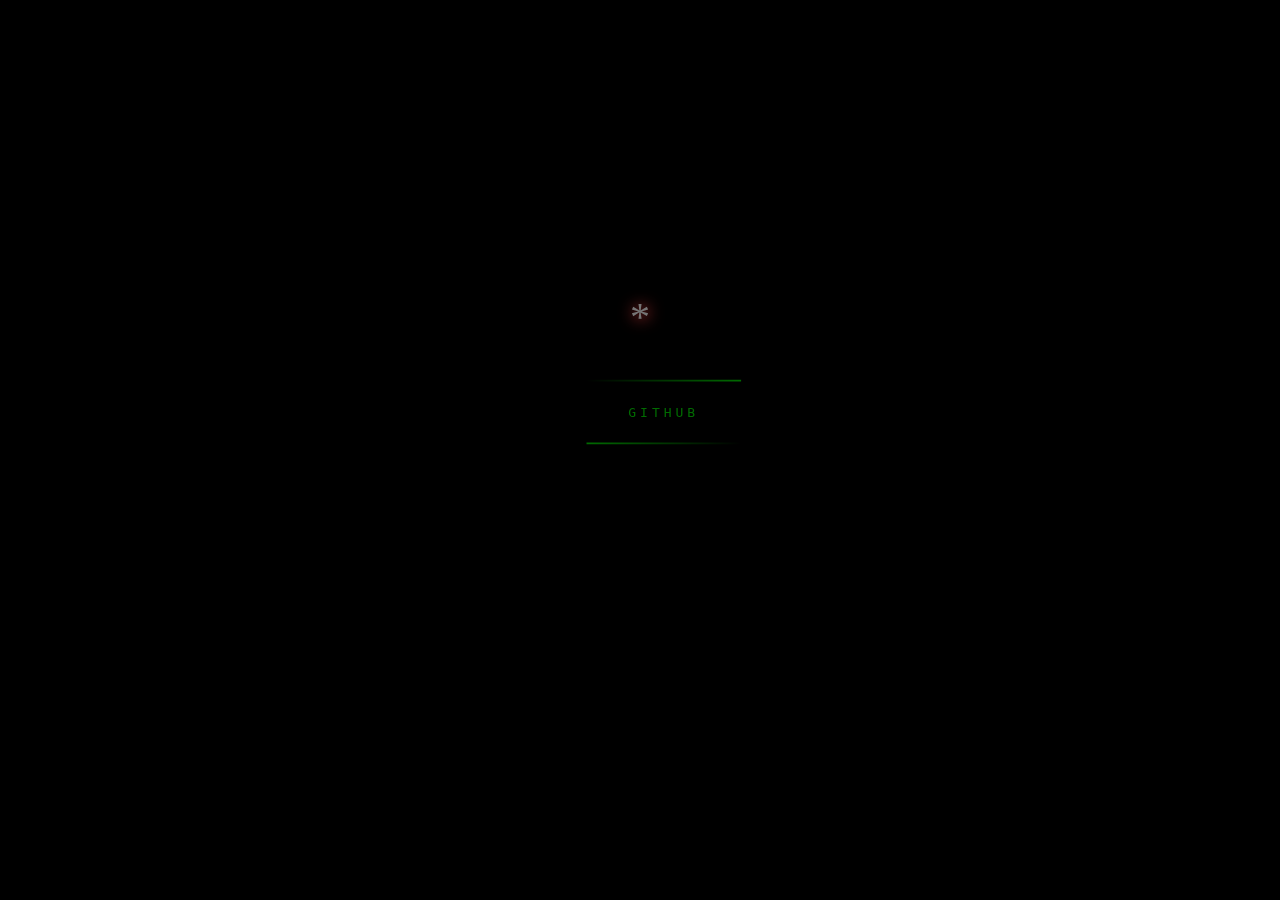
<file: index.html>
<link rel="icon" href="https://cdn.discordapp.com/attachments/1176140457756069990/1195764445931110461/2faba0126817ea949b5e064216cbbdb0.jpg?ex=65b52d6c&is=65a2b86c&hm=6b389839108c34eadddc96fca59c18516f3d41e248c1fb11f1d976ef85162a8b&" />
<script language="JavaScript">
    var left="";
    var right="";
    var msg=" Lunarcik ";
    var speed=400;
    
    function scroll_title() {
    document.title=left+msg+right;
    msg=msg.substring(1,msg.length)+msg.charAt(0);
    setTimeout("scroll_title()",speed);
    }
    scroll_title();

    
 


</script><script type="text/javascript">(function(){window['__CF$cv$params']={r:'6dd632da3a1b911e',m:'ZCI9qQSRnJN6drF852HSzRzsmgkMBtW1ijapQg0fTHw-1644840683-0-AfRnMLr2ZDZ943+TfgRu4UYEbWHAu5Sce23ts3JNmzQ9IiIza/VTIYg8ov+7nuHLWyqAcC90ow91Aa5Re7MNtwcYYtH+o3rFIGwKTvPSxVrAJFWb7/qsRCNaIAWSy1gvdR+OZhrSPNpHHwd0Z9U3mUulLZUoW7WpwyUadQTnyrZLqLpaFdxVZN7knuftpdpH5w==',s:[0x99d874a3d9,0x094dab7a27],}})();</script>


<html><head><meta http-equiv="Content-Type" content="text/html; charset=windows-1252">
<link rel="stylesheet" href="https://use.fontawesome.com/releases/v5.2.0/css/all.css" integrity="sha384-hWVjflwFxL6sNzntih27bfxkr27PmbbK/iSvJ+a4+0owXq79v+lsFkW54bOGbiDQ" crossorigin="anonymous">
<meta name="description" content="meow :3"/>
<style>
    p {
font-size: 40px;
margin:0;
letter-spacing:3px;
    }
</style></head>	
<link href="./fonts.css" rel="stylesheet">

<body oncontextmenu="return false;" unselectable="on" onselectstart="return false;"><canvas width="715" height="974"></canvas>
  <audio id="audio" autoplay="true" loop="true">
    <source type="audio/mp3" src="https://files.catbox.moe/qxk4vl.mp3">
  </audio>

  <script type="text/javascript">
    var audio = document.getElementById("audio");
    audio.volume = 0.8;
</script>


<style type="text/css">body, a:hover {cursor: url(http://cur.cursors-4u.net/cursors/cur-9/cur847.ani), url(https://cur.cursors-4u.net/cursors/cur-9/cur862.png), progress !important;}</style>


 	<script type="text/javascript">
    window.onkeydown = function(evt) {
        if(evt.keyCode == 123 || evt.keyCode == 85 || evt.keyCode == 17 || evt.keyCode == 16 || evt.keyCode == 74 || evt.keyCode == 116 || evt.keyCode == 73) return false;
    };

    window.onkeypress = function(evt) {
        if(evt.keyCode == 123 || evt.keyCode == 85 || evt.keyCode == 17 || evt.keyCode == 16 || evt.keyCode == 74 || evt.keyCode == 116 || evt.keyCode == 73) return false;
    };
	
function disableF5(e) { if ((e.which || e.keyCode) == 116) e.preventDefault(); };
$(document).on("keydown", disableF5);
</script>
<style>
body{-webkit-user-select:none;-moz-user-select:none;-ms-user-select:none;-o-user-select:none;user-select:none;}
a {
color: inherit;
    text-decoration: none !important;
}



.center {
font-family: 'Montserrat', sans-serif;


  position: fixed; /* or absolute */
  top: 45%;
  left: 50%;
  /* bring your own prefixes */
  transform: translate(-50%, -50%);
      animation: fadein 3s;
    -moz-animation: fadein 3s; /* Firefox */
    -webkit-animation: fadein 3s; /* Safari and Chrome */
    -o-animation: fadein 3s; /* Opera */
}

@keyframes fadein {
    from {
        opacity:0;
    }
    to {
        opacity:1;
    }
}
@-moz-keyframes fadein { /* Firefox */
    from {
        opacity:0;
    }
    to {
        opacity:1;
    }
}
@-webkit-keyframes fadein { /* Safari and Chrome */
    from {
        opacity:0;
    }
    to {
        opacity:1;
    }
}
@-o-keyframes fadein { /* Opera */
    from {
        opacity:0;
    }
    to {
        opacity: 1;
    }
}



</style>

<link rel="stylesheet" href="./style.css">
<link rel="stylesheet" href="./cssfile.css">

<div class="center">
<center>
<p>
    <div class="container">
        <div class="font">
        <div class="text"></div>
      </div>
    </div>
</p>
</center>
<center>
    <script src="./script.js"></script>
    <div style="letter-spacing: 3;font-size: 13;">
        <div id="center"
            <div class="animated fadeInDown">

            </div>

            <div class="animated fadeInUp">

                <pre><pre align="middle"></a>          <i class=""></i></a> <a href="https://github.com/zeldanotfounddd"><span></span><span></span><span></span><span></span> github </i></a>  </pre></pre>
                <footer class="w3-container w3-padding-32 w3-center w3-xlarge">
                </footer>
                <script>
                    function renderTime() {
                        var currentTime = new Date();
                        var diem = "AM";
                        var h = currentTime.getHours();
                        var m = currentTime.getMinutes();
                        var s = currentTime.getSeconds();
                        setTimeout('renderTime()', 1000);
                        if (h == 0) {
                            h = 12;
                        } else if (h > 12) {
                            h = h - 12;
                            diem = "PM";
                        }
                        if (h < 10) {
                            h = "0" + h;
                        }
                        if (m < 10) {
                            m = "0" + m;
                        }
                        if (s < 10) {
                            s = "0" + s;
                        }
                        var myClock = document.getElementById('clockDisplay');
                        myClock.textContent = h + ":" + m + ":" + s + " " + diem;
                        myClock.innerText = h + ":" + m + ":" + s + " " + diem;
                    }
                    renderTime();
                </script>
                </div>
                <br>

<br>
<div id="pp" style="cursor: pointer; letter-spacing: 2px; font-size: 14px;" onclick="pVid();"><i class="fas fa-play"></i></div>
</center>
</div>
	
<script type="text/javascript">
    setInterval(function () {
document.getElementById("sp1").src="https://spotify-recently-played-readme.vercel.app/api?user=elur7o8bm2mxwr00vmnq3hbly&width=300&count=3";
	}, 1000);
</script>
	
<script type="text/javascript">
    
var audio = document.getElementById("audio"); 

function pVid() { 
    audio.paused ? audio.play() : audio.pause();
}
</script>

<style>
html, body {
  overflow: hidden;
  color: #fefeff;
}
body {
  margin: 0;
  position: absolute;
  width: 100%;
  height: 100%;
}
canvas {
  width: 100%;
  height: 100%;
  z-index: -999999999;
}
[class^="letter"] {
  -webkit-transition: opacity 3s ease;
  -moz-transition: opacity 3s ease;
  transition: opacity 3s ease;
}
.letter-0 {
  transition-delay: 0.2s;
}
.letter-1 {
  transition-delay: 0.4s;
}
.letter-2 {
  transition-delay: 0.6s;
}
.letter-3 {
  transition-delay: 0.8s;
}
.letter-4 {
  transition-delay: 1.0s;
}
.letter-5 {
  transition-delay: 1.2s;
}
.letter-6 {
  transition-delay: 1.4s;
}
.letter-7 {
  transition-delay: 1.6s;
}
.letter-8 {
  transition-delay: 1.8s;
}
.letter-9 {
  transition-delay: 2.0s;
}
.letter-10 {
  transition-delay: 2.2s;
}
.letter-11 {
  transition-delay: 2.4s;
}
.letter-12 {
  transition-delay: 2.6s;
}
.letter-13 {
  transition-delay: 2.8s;
}
.letter-14 {
  transition-delay: 3.0s;
}
.letter-15 {
  transition-delay: 3.2s;
}
</style>
<script>
'use strict';

var canvas = document.getElementsByTagName( 'canvas' )[ 0 ];

canvas.width  = canvas.clientWidth;
canvas.height = canvas.clientHeight;

var config = {
    TEXTURE_DOWNSAMPLE: 1,
    DENSITY_DISSIPATION: 0.98,
    VELOCITY_DISSIPATION: 0.99,
    PRESSURE_DISSIPATION: 0.8,
    PRESSURE_ITERATIONS: 25,
    CURL: 30,
    SPLAT_RADIUS: 0.005
};

var pointers   = [];
var splatStack = [];

var _getWebGLContext     = getWebGLContext( canvas );
var gl                   = _getWebGLContext.gl;
var ext                  = _getWebGLContext.ext;
var support_linear_float = _getWebGLContext.support_linear_float;

function getWebGLContext( canvas ) {

    var params = {
        alpha: false,
        depth: false,
        stencil: false,
        antialias: false
    };

    var gl = canvas.getContext( 'webgl2', params );

    var isWebGL2 = !!gl;

    if ( !isWebGL2 ) gl = canvas.getContext( 'webgl', params ) || canvas.getContext( 'experimental-webgl', params );

    var halfFloat            = gl.getExtension( 'OES_texture_half_float' );
    var support_linear_float = gl.getExtension( 'OES_texture_half_float_linear' );

    if ( isWebGL2 ) {
        gl.getExtension( 'EXT_color_buffer_float' );
        support_linear_float = gl.getExtension( 'OES_texture_float_linear' );
    }

    gl.clearColor( 0.0, 0.0, 0.0, 1.0 );

    var internalFormat   = isWebGL2 ? gl.RGBA16F : gl.RGBA;
    var internalFormatRG = isWebGL2 ? gl.RG16F : gl.RGBA;
    var formatRG         = isWebGL2 ? gl.RG : gl.RGBA;
    var texType          = isWebGL2 ? gl.HALF_FLOAT : halfFloat.HALF_FLOAT_OES;

    return {
        gl: gl,
        ext: {
            internalFormat: internalFormat,
            internalFormatRG: internalFormatRG,
            formatRG: formatRG,
            texType: texType
        },
        support_linear_float: support_linear_float
    };
}

function pointerPrototype() {
    this.id    = -1;
    this.x     = 0;
    this.y     = 0;
    this.dx    = 0;
    this.dy    = 0;
    this.down  = false;
    this.moved = false;
    this.color = [ 30, 0, 300 ];
}

pointers.push( new pointerPrototype() );

var GLProgram = function () {
    
    function GLProgram( vertexShader, fragmentShader ) {

        if ( !(this instanceof GLProgram) )
            throw new TypeError( "Cannot call a class as a function" );

        this.uniforms = {};
        this.program  = gl.createProgram();

        gl.attachShader( this.program, vertexShader );
        gl.attachShader( this.program, fragmentShader );
        gl.linkProgram( this.program );

        if ( !gl.getProgramParameter( this.program, gl.LINK_STATUS ) ) throw gl.getProgramInfoLog( this.program );

        var uniformCount = gl.getProgramParameter( this.program, gl.ACTIVE_UNIFORMS );
        
        for ( var i = 0; i < uniformCount; i++ ) {
            
            var uniformName = gl.getActiveUniform( this.program, i ).name;
            
            this.uniforms[ uniformName ] = gl.getUniformLocation( this.program, uniformName );
            
        }
    }

    GLProgram.prototype.bind = function bind() {
        gl.useProgram( this.program );
    };

    return GLProgram;
    
}();

function compileShader( type, source ) {

    var shader = gl.createShader( type );
    
    gl.shaderSource( shader, source );
    gl.compileShader( shader );

    if ( !gl.getShaderParameter( shader, gl.COMPILE_STATUS ) ) throw gl.getShaderInfoLog( shader );

    return shader;

}

var baseVertexShader               = compileShader( gl.VERTEX_SHADER, 'precision highp float; precision mediump sampler2D; attribute vec2 aPosition; varying vec2 vUv; varying vec2 vL; varying vec2 vR; varying vec2 vT; varying vec2 vB; uniform vec2 texelSize; void main () {     vUv = aPosition * 0.5 + 0.5;     vL = vUv - vec2(texelSize.x, 0.0);     vR = vUv + vec2(texelSize.x, 0.0);     vT = vUv + vec2(0.0, texelSize.y);     vB = vUv - vec2(0.0, texelSize.y);     gl_Position = vec4(aPosition, 0.0, 1.0); }' );
var clearShader                    = compileShader( gl.FRAGMENT_SHADER, 'precision highp float; precision mediump sampler2D; varying vec2 vUv; uniform sampler2D uTexture; uniform float value; void main () {     gl_FragColor = value * texture2D(uTexture, vUv); }' );
var displayShader                  = compileShader( gl.FRAGMENT_SHADER, 'precision highp float; precision mediump sampler2D; varying vec2 vUv; uniform sampler2D uTexture; void main () {     gl_FragColor = texture2D(uTexture, vUv); }' );
var splatShader                    = compileShader( gl.FRAGMENT_SHADER, 'precision highp float; precision mediump sampler2D; varying vec2 vUv; uniform sampler2D uTarget; uniform float aspectRatio; uniform vec3 color; uniform vec2 point; uniform float radius; void main () {     vec2 p = vUv - point.xy;     p.x *= aspectRatio;     vec3 splat = exp(-dot(p, p) / radius) * color;     vec3 base = texture2D(uTarget, vUv).xyz;     gl_FragColor = vec4(base + splat, 1.0); }' );
var advectionManualFilteringShader = compileShader( gl.FRAGMENT_SHADER, 'precision highp float; precision mediump sampler2D; varying vec2 vUv; uniform sampler2D uVelocity; uniform sampler2D uSource; uniform vec2 texelSize; uniform float dt; uniform float dissipation; vec4 bilerp (in sampler2D sam, in vec2 p) {     vec4 st;     st.xy = floor(p - 0.5) + 0.5;     st.zw = st.xy + 1.0;     vec4 uv = st * texelSize.xyxy;     vec4 a = texture2D(sam, uv.xy);     vec4 b = texture2D(sam, uv.zy);     vec4 c = texture2D(sam, uv.xw);     vec4 d = texture2D(sam, uv.zw);     vec2 f = p - st.xy;     return mix(mix(a, b, f.x), mix(c, d, f.x), f.y); } void main () {     vec2 coord = gl_FragCoord.xy - dt * texture2D(uVelocity, vUv).xy;     gl_FragColor = dissipation * bilerp(uSource, coord);     gl_FragColor.a = 1.0; }' );
var advectionShader                = compileShader( gl.FRAGMENT_SHADER, 'precision highp float; precision mediump sampler2D; varying vec2 vUv; uniform sampler2D uVelocity; uniform sampler2D uSource; uniform vec2 texelSize; uniform float dt; uniform float dissipation; void main () {     vec2 coord = vUv - dt * texture2D(uVelocity, vUv).xy * texelSize;     gl_FragColor = dissipation * texture2D(uSource, coord); }' );
var divergenceShader               = compileShader( gl.FRAGMENT_SHADER, 'precision highp float; precision mediump sampler2D; varying vec2 vUv; varying vec2 vL; varying vec2 vR; varying vec2 vT; varying vec2 vB; uniform sampler2D uVelocity; vec2 sampleVelocity (in vec2 uv) {     vec2 multiplier = vec2(1.0, 1.0);     if (uv.x < 0.0) { uv.x = 0.0; multiplier.x = -1.0; }     if (uv.x > 1.0) { uv.x = 1.0; multiplier.x = -1.0; }     if (uv.y < 0.0) { uv.y = 0.0; multiplier.y = -1.0; }     if (uv.y > 1.0) { uv.y = 1.0; multiplier.y = -1.0; }     return multiplier * texture2D(uVelocity, uv).xy; } void main () {     float L = sampleVelocity(vL).x;     float R = sampleVelocity(vR).x;     float T = sampleVelocity(vT).y;     float B = sampleVelocity(vB).y;     float div = 0.5 * (R - L + T - B);     gl_FragColor = vec4(div, 0.0, 0.0, 1.0); }' );
var curlShader                     = compileShader( gl.FRAGMENT_SHADER, 'precision highp float; precision mediump sampler2D; varying vec2 vUv; varying vec2 vL; varying vec2 vR; varying vec2 vT; varying vec2 vB; uniform sampler2D uVelocity; void main () {     float L = texture2D(uVelocity, vL).y;     float R = texture2D(uVelocity, vR).y;     float T = texture2D(uVelocity, vT).x;     float B = texture2D(uVelocity, vB).x;     float vorticity = R - L - T + B;     gl_FragColor = vec4(vorticity, 0.0, 0.0, 1.0); }' );
var vorticityShader                = compileShader( gl.FRAGMENT_SHADER, 'precision highp float; precision mediump sampler2D; varying vec2 vUv; varying vec2 vL; varying vec2 vR; varying vec2 vT; varying vec2 vB; uniform sampler2D uVelocity; uniform sampler2D uCurl; uniform float curl; uniform float dt; void main () {     float L = texture2D(uCurl, vL).y;     float R = texture2D(uCurl, vR).y;     float T = texture2D(uCurl, vT).x;     float B = texture2D(uCurl, vB).x;     float C = texture2D(uCurl, vUv).x;     vec2 force = vec2(abs(T) - abs(B), abs(R) - abs(L));     force *= 1.0 / length(force + 0.00001) * curl * C;     vec2 vel = texture2D(uVelocity, vUv).xy;     gl_FragColor = vec4(vel + force * dt, 0.0, 1.0); }' );
var pressureShader                 = compileShader( gl.FRAGMENT_SHADER, 'precision highp float; precision mediump sampler2D; varying vec2 vUv; varying vec2 vL; varying vec2 vR; varying vec2 vT; varying vec2 vB; uniform sampler2D uPressure; uniform sampler2D uDivergence; vec2 boundary (in vec2 uv) {     uv = min(max(uv, 0.0), 1.0);     return uv; } void main () {     float L = texture2D(uPressure, boundary(vL)).x;     float R = texture2D(uPressure, boundary(vR)).x;     float T = texture2D(uPressure, boundary(vT)).x;     float B = texture2D(uPressure, boundary(vB)).x;     float C = texture2D(uPressure, vUv).x;     float divergence = texture2D(uDivergence, vUv).x;     float pressure = (L + R + B + T - divergence) * 0.25;     gl_FragColor = vec4(pressure, 0.0, 0.0, 1.0); }' );
var gradientSubtractShader         = compileShader( gl.FRAGMENT_SHADER, 'precision highp float; precision mediump sampler2D; varying vec2 vUv; varying vec2 vL; varying vec2 vR; varying vec2 vT; varying vec2 vB; uniform sampler2D uPressure; uniform sampler2D uVelocity; vec2 boundary (in vec2 uv) {     uv = min(max(uv, 0.0), 1.0);     return uv; } void main () {     float L = texture2D(uPressure, boundary(vL)).x;     float R = texture2D(uPressure, boundary(vR)).x;     float T = texture2D(uPressure, boundary(vT)).x;     float B = texture2D(uPressure, boundary(vB)).x;     vec2 velocity = texture2D(uVelocity, vUv).xy;     velocity.xy -= vec2(R - L, T - B);     gl_FragColor = vec4(velocity, 0.0, 1.0); }' );

var textureWidth  = void 0;
var textureHeight = void 0;
var density       = void 0;
var velocity      = void 0;
var divergence    = void 0;
var curl          = void 0;
var pressure      = void 0;

initFramebuffers();

var clearProgram           = new GLProgram( baseVertexShader, clearShader );
var displayProgram         = new GLProgram( baseVertexShader, displayShader );
var splatProgram           = new GLProgram( baseVertexShader, splatShader );
var advectionProgram       = new GLProgram( baseVertexShader, support_linear_float ? advectionShader : advectionManualFilteringShader );
var divergenceProgram      = new GLProgram( baseVertexShader, divergenceShader );
var curlProgram            = new GLProgram( baseVertexShader, curlShader );
var vorticityProgram       = new GLProgram( baseVertexShader, vorticityShader );
var pressureProgram        = new GLProgram( baseVertexShader, pressureShader );
var gradienSubtractProgram = new GLProgram( baseVertexShader, gradientSubtractShader );

function initFramebuffers() {

    textureWidth  = gl.drawingBufferWidth >> config.TEXTURE_DOWNSAMPLE;
    textureHeight = gl.drawingBufferHeight >> config.TEXTURE_DOWNSAMPLE;

    var iFormat   = ext.internalFormat;
    var iFormatRG = ext.internalFormatRG;
    var formatRG  = ext.formatRG;
    var texType   = ext.texType;

    density    = createDoubleFBO( 0, textureWidth, textureHeight, iFormat, gl.RGBA, texType, support_linear_float ? gl.LINEAR : gl.NEAREST );
    velocity   = createDoubleFBO( 2, textureWidth, textureHeight, iFormatRG, formatRG, texType, support_linear_float ? gl.LINEAR : gl.NEAREST );
    divergence = createFBO( 4, textureWidth, textureHeight, iFormatRG, formatRG, texType, gl.NEAREST );
    curl       = createFBO( 5, textureWidth, textureHeight, iFormatRG, formatRG, texType, gl.NEAREST );
    pressure   = createDoubleFBO( 6, textureWidth, textureHeight, iFormatRG, formatRG, texType, gl.NEAREST );

}

function createFBO( texId, w, h, internalFormat, format, type, param ) {

    gl.activeTexture( gl.TEXTURE0 + texId );

    var texture = gl.createTexture();

    gl.bindTexture( gl.TEXTURE_2D, texture );
    gl.texParameteri( gl.TEXTURE_2D, gl.TEXTURE_MIN_FILTER, param );
    gl.texParameteri( gl.TEXTURE_2D, gl.TEXTURE_MAG_FILTER, param );
    gl.texParameteri( gl.TEXTURE_2D, gl.TEXTURE_WRAP_S, gl.CLAMP_TO_EDGE );
    gl.texParameteri( gl.TEXTURE_2D, gl.TEXTURE_WRAP_T, gl.CLAMP_TO_EDGE );
    gl.texImage2D( gl.TEXTURE_2D, 0, internalFormat, w, h, 0, format, type, null );

    var fbo = gl.createFramebuffer();

    gl.bindFramebuffer( gl.FRAMEBUFFER, fbo );
    gl.framebufferTexture2D( gl.FRAMEBUFFER, gl.COLOR_ATTACHMENT0, gl.TEXTURE_2D, texture, 0 );
    gl.viewport( 0, 0, w, h );
    gl.clear( gl.COLOR_BUFFER_BIT );

    return [ texture, fbo, texId ];

}

function createDoubleFBO( texId, w, h, internalFormat, format, type, param ) {

    var fbo1 = createFBO( texId, w, h, internalFormat, format, type, param );
    var fbo2 = createFBO( texId + 1, w, h, internalFormat, format, type, param );

    return {
        get first() {
            return fbo1;
        },
        get second() {
            return fbo2;
        },
        swap: function swap() {
            var temp = fbo1;

            fbo1 = fbo2;
            fbo2 = temp;
        }
    };

}

var blit = function () {

gl.bindBuffer( gl.ARRAY_BUFFER, gl.createBuffer() );
gl.bufferData( gl.ARRAY_BUFFER, new Float32Array( [ -1, -1, -1, 1, 1, 1, 1, -1 ] ), gl.STATIC_DRAW );
gl.bindBuffer( gl.ELEMENT_ARRAY_BUFFER, gl.createBuffer() );
gl.bufferData( gl.ELEMENT_ARRAY_BUFFER, new Uint16Array( [ 0, 1, 2, 0, 2, 3 ] ), gl.STATIC_DRAW );
gl.vertexAttribPointer( 0, 2, gl.FLOAT, false, 0, 0 );
gl.enableVertexAttribArray( 0 );

return function ( destination ) {
    gl.bindFramebuffer( gl.FRAMEBUFFER, destination );
    gl.drawElements( gl.TRIANGLES, 6, gl.UNSIGNED_SHORT, 0 );
};

}();

var lastTime = Date.now();

update();

function update() {

resizeCanvas();

var dt = Math.min( (Date.now() - lastTime) / 1000, 0.016 );
lastTime = Date.now();

gl.viewport( 0, 0, textureWidth, textureHeight );

if ( splatStack.length > 0 ) {
    for ( var m = 0; m < splatStack.pop(); m++ ) {

        var color = [ Math.random() * 10, Math.random() * 10, Math.random() * 10 ];
        var x     = canvas.width * Math.random();
        var y     = canvas.height * Math.random();
        var dx    = 1000 * (Math.random() - 0.5);
        var dy    = 1000 * (Math.random() - 0.5);

        splat( x, y, dx, dy, color );
    }
}

advectionProgram.bind();
gl.uniform2f( advectionProgram.uniforms.texelSize, 1.0 / textureWidth, 1.0 / textureHeight );
gl.uniform1i( advectionProgram.uniforms.uVelocity, velocity.first[ 2 ] );
gl.uniform1i( advectionProgram.uniforms.uSource, velocity.first[ 2 ] );
gl.uniform1f( advectionProgram.uniforms.dt, dt );
gl.uniform1f( advectionProgram.uniforms.dissipation, config.VELOCITY_DISSIPATION );
blit( velocity.second[ 1 ] );
velocity.swap();

gl.uniform1i( advectionProgram.uniforms.uVelocity, velocity.first[ 2 ] );
gl.uniform1i( advectionProgram.uniforms.uSource, density.first[ 2 ] );
gl.uniform1f( advectionProgram.uniforms.dissipation, config.DENSITY_DISSIPATION );
blit( density.second[ 1 ] );
density.swap();

for ( var i = 0, len =  pointers.length; i < len; i++ ) {
    var pointer = pointers[ i ];

    if ( pointer.moved ) {
        splat( pointer.x, pointer.y, pointer.dx, pointer.dy, pointer.color );
        pointer.moved = false;
    }
}

curlProgram.bind();
gl.uniform2f( curlProgram.uniforms.texelSize, 1.0 / textureWidth, 1.0 / textureHeight );
gl.uniform1i( curlProgram.uniforms.uVelocity, velocity.first[ 2 ] );
blit( curl[ 1 ] );

vorticityProgram.bind();
gl.uniform2f( vorticityProgram.uniforms.texelSize, 1.0 / textureWidth, 1.0 / textureHeight );
gl.uniform1i( vorticityProgram.uniforms.uVelocity, velocity.first[ 2 ] );
gl.uniform1i( vorticityProgram.uniforms.uCurl, curl[ 2 ] );
gl.uniform1f( vorticityProgram.uniforms.curl, config.CURL );
gl.uniform1f( vorticityProgram.uniforms.dt, dt );
blit( velocity.second[ 1 ] );
velocity.swap();

divergenceProgram.bind();
gl.uniform2f( divergenceProgram.uniforms.texelSize, 1.0 / textureWidth, 1.0 / textureHeight );
gl.uniform1i( divergenceProgram.uniforms.uVelocity, velocity.first[ 2 ] );
blit( divergence[ 1 ] );

clearProgram.bind();

var pressureTexId = pressure.first[ 2 ];

gl.activeTexture( gl.TEXTURE0 + pressureTexId );
gl.bindTexture( gl.TEXTURE_2D, pressure.first[ 0 ] );
gl.uniform1i( clearProgram.uniforms.uTexture, pressureTexId );
gl.uniform1f( clearProgram.uniforms.value, config.PRESSURE_DISSIPATION );
blit( pressure.second[ 1 ] );
pressure.swap();

pressureProgram.bind();
gl.uniform2f( pressureProgram.uniforms.texelSize, 1.0 / textureWidth, 1.0 / textureHeight );
gl.uniform1i( pressureProgram.uniforms.uDivergence, divergence[ 2 ] );
pressureTexId = pressure.first[ 2 ];
gl.activeTexture( gl.TEXTURE0 + pressureTexId );

for ( var _i = 0; _i < config.PRESSURE_ITERATIONS; _i++ ) {
    gl.bindTexture( gl.TEXTURE_2D, pressure.first[ 0 ] );
    gl.uniform1i( pressureProgram.uniforms.uPressure, pressureTexId );
    blit( pressure.second[ 1 ] );
    pressure.swap();
}

gradienSubtractProgram.bind();
gl.uniform2f( gradienSubtractProgram.uniforms.texelSize, 1.0 / textureWidth, 1.0 / textureHeight );
gl.uniform1i( gradienSubtractProgram.uniforms.uPressure, pressure.first[ 2 ] );
gl.uniform1i( gradienSubtractProgram.uniforms.uVelocity, velocity.first[ 2 ] );
blit( velocity.second[ 1 ] );
velocity.swap();

gl.viewport( 0, 0, gl.drawingBufferWidth, gl.drawingBufferHeight );
displayProgram.bind();
gl.uniform1i( displayProgram.uniforms.uTexture, density.first[ 2 ] );
blit( null );

requestAnimationFrame( update );

}

function splat( x, y, dx, dy, color ) {

splatProgram.bind();
gl.uniform1i( splatProgram.uniforms.uTarget, velocity.first[ 2 ] );
gl.uniform1f( splatProgram.uniforms.aspectRatio, canvas.width / canvas.height );
gl.uniform2f( splatProgram.uniforms.point, x / canvas.width, 1.0 - y / canvas.height );
gl.uniform3f( splatProgram.uniforms.color, dx, -dy, 1.0 );
gl.uniform1f( splatProgram.uniforms.radius, config.SPLAT_RADIUS );
blit( velocity.second[ 1 ] );
velocity.swap();

gl.uniform1i( splatProgram.uniforms.uTarget, density.first[ 2 ] );
gl.uniform3f( splatProgram.uniforms.color, color[ 0 ] * 0.3, color[ 1 ] * 0.3, color[ 2 ] * 0.3 );
blit( density.second[ 1 ] );
density.swap();

}

function resizeCanvas() {

( canvas.width !== canvas.clientWidth || canvas.height !== canvas.clientHeight ) && ( canvas.width  = canvas.clientWidth, canvas.height = canvas.clientHeight, initFramebuffers() );

}

var count    = 0;
var colorArr = [ Math.random() + 0.2, Math.random() + 0.2, Math.random() + 0.2 ];

canvas.addEventListener( 'mousemove', function ( e ) {

count++;

( count > 25 ) && (colorArr = [ Math.random() + 0.2, Math.random() + 0.2, Math.random() + 0.2 ], count = 0);

pointers[ 0 ].down  = true;
pointers[ 0 ].color = colorArr;
pointers[ 0 ].moved = pointers[ 0 ].down;
pointers[ 0 ].dx    = (e.offsetX - pointers[ 0 ].x) * 10.0;
pointers[ 0 ].dy    = (e.offsetY - pointers[ 0 ].y) * 10.0;
pointers[ 0 ].x     = e.offsetX;
pointers[ 0 ].y     = e.offsetY;

} );

canvas.addEventListener( 'touchmove', function ( e ) {

e.preventDefault();

var touches = e.targetTouches;

count++;

( count > 25 ) && (colorArr = [ Math.random() + 0.2, Math.random() + 0.2, Math.random() + 0.2 ], count = 0);

for ( var i = 0, len = touches.length; i < len; i++ ) {

    if ( i >= pointers.length ) pointers.push( new pointerPrototype() );

    pointers[ i ].id    = touches[ i ].identifier;
    pointers[ i ].down  = true;
    pointers[ i ].x     = touches[ i ].pageX;
    pointers[ i ].y     = touches[ i ].pageY;
    pointers[ i ].color = colorArr;

    var pointer = pointers[ i ];

    pointer.moved = pointer.down;
    pointer.dx    = (touches[ i ].pageX - pointer.x) * 10.0;
    pointer.dy    = (touches[ i ].pageY - pointer.y) * 10.0;
    pointer.x     = touches[ i ].pageX;
    pointer.y     = touches[ i ].pageY;

}

}, false );


</script>
</file>
<file: fonts.css>
/* thai */
@font-face {
  font-family: 'Kanit';
  font-style: normal;
  font-weight: 400;
  src: url(https://fonts.gstatic.com/s/kanit/v12/nKKZ-Go6G5tXcraBGwCYdA.woff2) format('woff2');
  unicode-range: U+0E01-0E5B, U+200C-200D, U+25CC;
}
/* vietnamese */
@font-face {
  font-family: 'Kanit';
  font-style: normal;
  font-weight: 400;
  src: url(https://fonts.gstatic.com/s/kanit/v12/nKKZ-Go6G5tXcraaGwCYdA.woff2) format('woff2');
  unicode-range: U+0102-0103, U+0110-0111, U+0128-0129, U+0168-0169, U+01A0-01A1, U+01AF-01B0, U+1EA0-1EF9, U+20AB;
}
/* latin-ext */
@font-face {
  font-family: 'Kanit';
  font-style: normal;
  font-weight: 400;
  src: url(https://fonts.gstatic.com/s/kanit/v12/nKKZ-Go6G5tXcrabGwCYdA.woff2) format('woff2');
  unicode-range: U+0100-024F, U+0259, U+1E00-1EFF, U+2020, U+20A0-20AB, U+20AD-20CF, U+2113, U+2C60-2C7F, U+A720-A7FF;
}
/* latin */
@font-face {
  font-family: 'Kanit';
  font-style: normal;
  font-weight: 400;
  src: url(https://fonts.gstatic.com/s/kanit/v12/nKKZ-Go6G5tXcraVGwA.woff2) format('woff2');
  unicode-range: U+0000-00FF, U+0131, U+0152-0153, U+02BB-02BC, U+02C6, U+02DA, U+02DC, U+2000-206F, U+2074, U+20AC, U+2122, U+2191, U+2193, U+2212, U+2215, U+FEFF, U+FFFD;
}
</file>
<file: style.css>
.time-frame {
		background-color: hsl(0, 100%, 50%);
		color: rgb(0, 0, 0);
		width: auto;
		min-width: 160px;
		font-family: Arial;
		margin:0 auto;
		display:table;
		padding:10px 10px;
		
		-webkit-border-radius: 5px;
		-moz-border-radius: 5px;
		border-radius: 5px;
	}

	.time-frame > div {
		width: 100%;
		text-align: center;
	}

	#date {
		font-size: 18px;
		color:#000000;
	}
	#time {
		font-size: 32px;
		line-height: 30px;
		margin-top:5px;
	}


	@import 'https://fonts.googleapis.com/css?family=Roboto+Mono:100';
	html,
	body {
	  font-family: 'Roboto Mono', monospace;
	  background: #212121;
	  height: 100%;
	}
	.container {
	  height: 100%;
	  width: 100%;
	  justify-content: center;
	  align-items: center;
	  display: flex;
	}
	.text {
	  font-weight: 100;
	  font-size: 40px;
	  color: #ff0000;
	}
	.dud {
	  color: #757575;
	
	}
	.font {
		text-shadow:1px 1px 15px rgb(236, 63, 63);
	color:rgb(255, 0, 0);
	  text-align: center;
	   font-family: Roboto;
	font-size:60px;
    }
</file>
<file: cssfile.css>
@import url('https://fonts.googleapis.com/css2?family=Raleway:wght@400;700&display=swap');
*{
    margin: 0;
    padding: 0;
    box-sizing: border-box;
}
a{
    position: relative;
    display: inline-block;
    padding: 25px 30px;
    margin: 40px 0;
    color: #ff0000;
    text-decoration: none;
    text-transform: uppercase;
    transition: 0.5s;
    letter-spacing: 4px;
    overflow: hidden;
    margin-right: 50px;
   
}
a:hover{
    background: #ff0000;
    color: #050801;
    box-shadow: 0 0 5px #ff0000,
                0 0 25px #ff0000,
                0 0 50px #ff0000,
                0 0 200px #ff0000;
     -webkit-box-reflect:below 1px linear-gradient(transparent, #0005);
}
a:nth-child(1){
    filter: hue-rotate(270deg);
}
a:nth-child(2){
    filter: hue-rotate(110deg);
}
a span{
    position: absolute;
    display: block;
}
a span:nth-child(1){
    top: 0;
    left: 0;
    width: 100%;
    height: 2px;
    background: linear-gradient(90deg,transparent,#ff0000);
    animation: animate1 1s linear infinite;
}
@keyframes animate1{
    0%{
        left: -100%;
    }
    50%,100%{
        left: 100%;
    }
}
a span:nth-child(2){
    top: -100%;
    right: 0;
    width: 2px;
    height: 100%;
    background: linear-gradient(180deg,transparent,#ff0000);
    animation: animate2 1s linear infinite;
    animation-delay: 0.25s;
}
@keyframes animate2{
    0%{
        top: -100%;
    }
    50%,100%{
        top: 100%;
    }
}
a span:nth-child(3){
    bottom: 0;
    right: 0;
    width: 100%;
    height: 2px;
    background: linear-gradient(270deg,transparent,#ff0000);
    animation: animate3 1s linear infinite;
    animation-delay: 0.50s;
}
@keyframes animate3{
    0%{
        right: -100%;
    }
    50%,100%{
        right: 100%;
    }
}


a span:nth-child(4){
    bottom: -100%;
    left: 0;
    width: 2px;
    height: 100%;
    background: linear-gradient(360deg,transparent,#ff0000);
    animation: animate4 1s linear infinite;
    animation-delay: 0.75s;
}
@keyframes animate4{
    0%{
        bottom: -100%;
    }
    50%,100%{
        bottom: 100%;
    }
}
</file>
